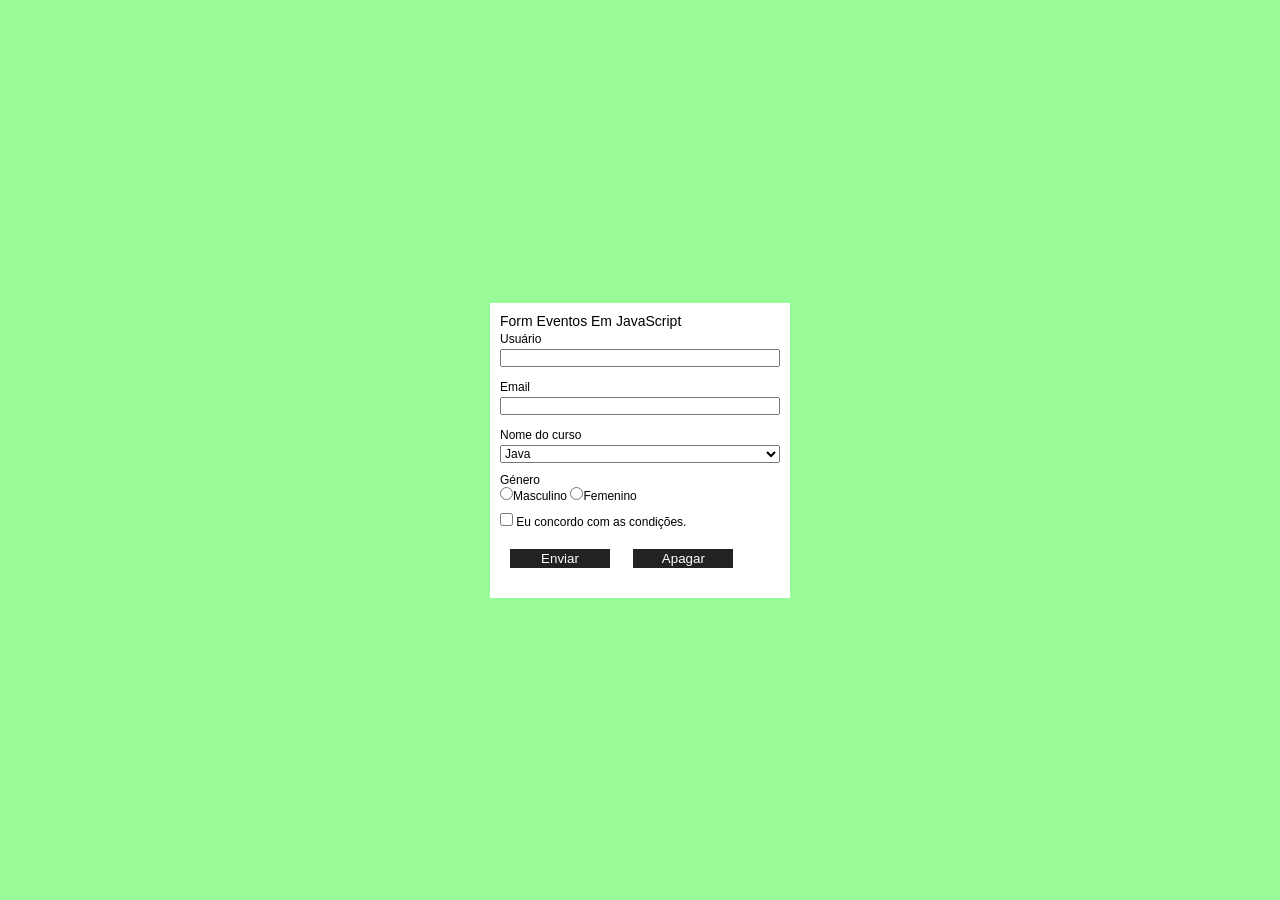
<file: htmlcssjs/index.html>
<!DOCTYPE html>
<html lang="pt-br">
<head>
    <meta charset="UTF-8">
    <meta name="viewport" content="width=device-width, initial-scale=1.0">
    <link rel="stylesheet" href="index.css">
    <title>Validacao com JS</title>
</head>
<body>
    <form action="#" autocomplete="off">
        <h1>Form eventos em JavaScript</h1>
        <div class="form-group">
            <label for="username">Usuário</label>
            <input type="text" id="username">
        </div>
        <div class="form-group">
            <label for="email">Email</label>
            <input type="email" id="email">
        </div>
        <div class="form-group">
            <label for="curso">Nome do curso</label>
            <select  id="curso">
                <option value="Java">Java</option>
                <option value="Python">Python</option>
                <option value="C++">C++</option>
                <option value="MySQL">MySQL</option>
                <option value="JavaScript">JavaScript</option>
                <option value="PHP">PHP</option>
                <option value="Node.js">Node.js</option>
                <option value="Django">Django</option>
                <option value="Express.js">Express.js</option>
                
            </select>
        </div>
        <div class="form-group">
            <fieldset>
                <legend>Género</legend>
                <label><input type="radio" name="genero" value="Masculino">Masculino</label>
                <label><input type="radio" name="genero" value="Femenino">Femenino</label>
            </fieldset>
        </div>
        <input type="checkbox" id="agree" />
        <label for="agree">Eu concordo com as condições.</label>
        <div class="form-group">
            <button type="submit">Enviar</button>
            <button type="reset">Apagar</button>
        </div>

    </form>
    <script src="index.js"></script>
</body>
</html>
</file>
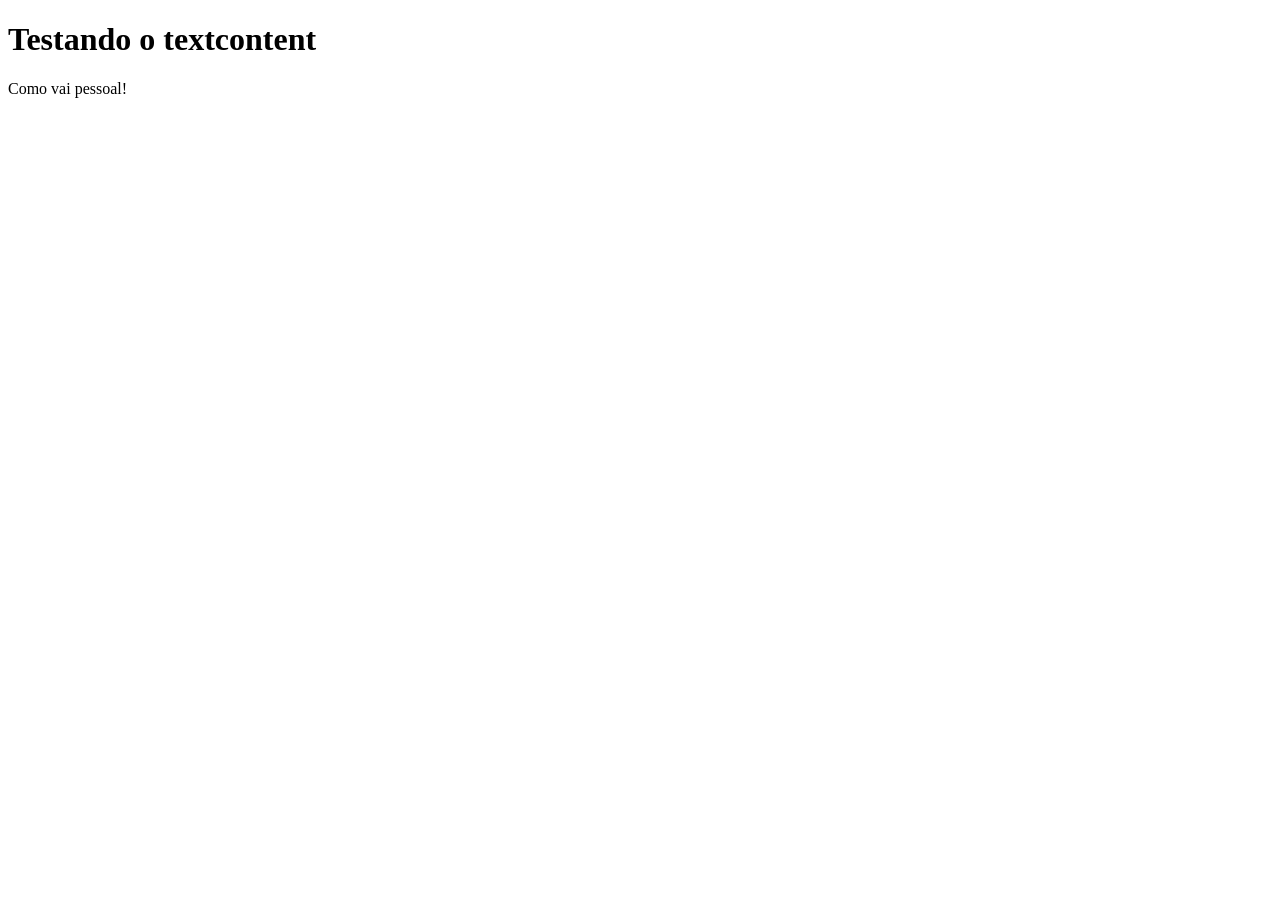
<file: eventos_dom/textcontent.html>
<!DOCTYPE html>
<html lang="pt-br">
<head>
    <meta charset="UTF-8">
    <meta name="viewport" content="width=device-width, initial-scale=1.0">
    <title>Testando o textcontent</title>
</head>
<body>
    <h1 id="teste">Testando o textcontent</h1>
    <p id="meuTexto">Olá Mundo</p>

    <script>
        // Para obter o texto de um elemento
        const p = document.getElementById('meuTexto')
        console.log(p.textContent)

        const h1 = document.querySelector('#teste')
        console.log(h1.textContent)

        // Para permitir alterar o texto de um elemento
        p.textContent = "Como vai pessoal!"
        console.log(p)
    </script>
</body>
</html>
</file>
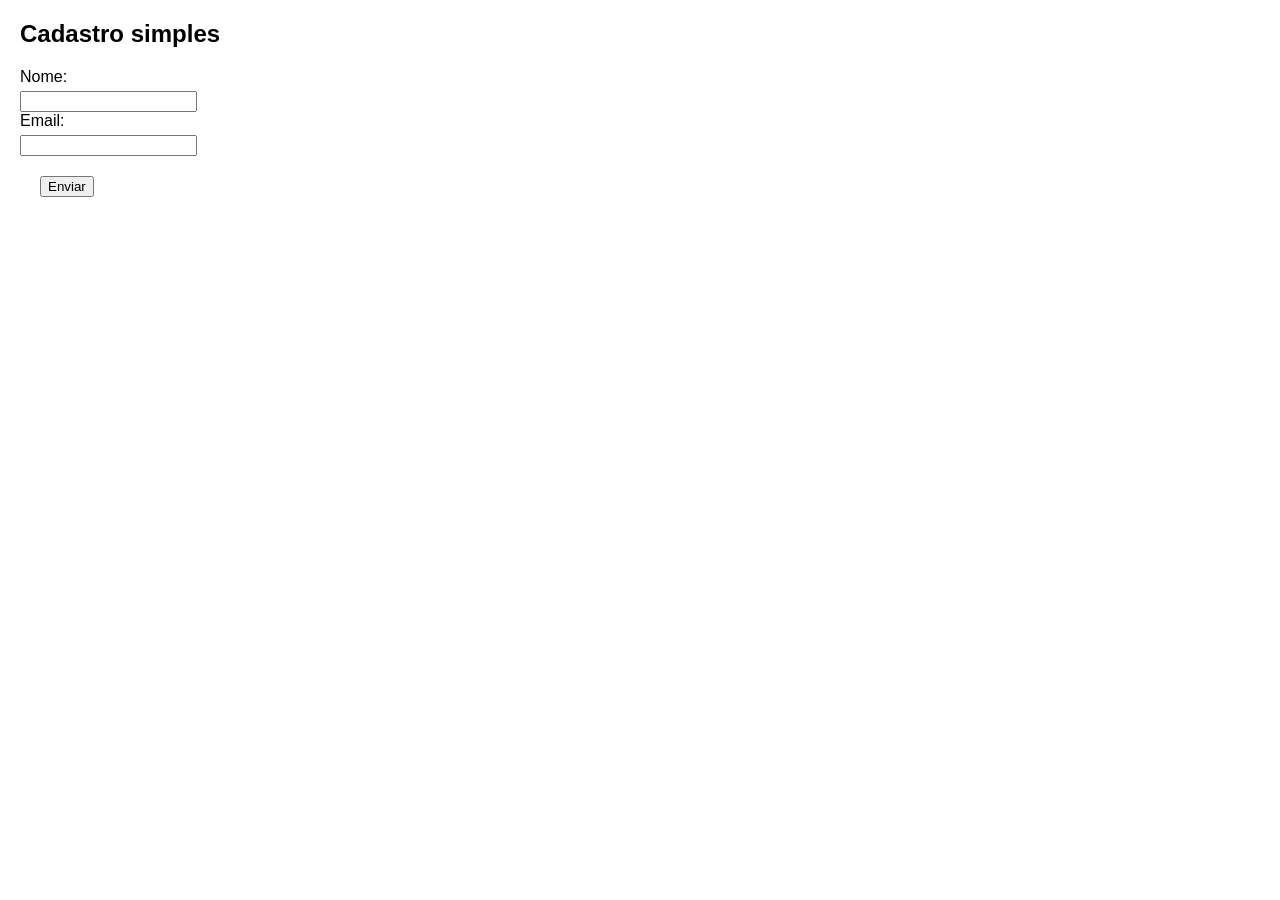
<file: eventos_dom/validarform.html>
<!DOCTYPE html>
<html lang="pt-br">
<head>
    <meta charset="UTF-8">
    <meta name="viewport" content="width=device-width, initial-scale=1.0">
    <title>Vlidacao de formulario</title>
</head>
<style>
    body{
        font-family: Arial, Helvetica, sans-serif;
        margin: 20px;
    }
    input{
        margin-top: 5px;
       display: block;
    }
    .erro{
        color: red;
        font-size: 0.9em;
        margin-top: 10px;
    }
    label{
        margin-top: 20px;
    }
    button{
        margin: 20px;
    }
</style>
<body>
    <h2>Cadastro simples</h2>
    <form id="meuFormulario">
        <label>Nome:</label>
        <input type="text" id="nome" required>
        <span id="erroNome" class="erro"></span>

        <label>Email:</label>
        <input type="email" id="email" required>
        <span id="erroEmail" class="erro"></span>
        <button type="submit">Enviar</button>
    </form>
    <script>
        //Captura de elementos
        const form = document.getElementById('meuFormulario');
        const nome = document.getElementById('nome');
        const email = document.getElementById('email');
        const erroNome = document.getElementById('erroNome')
        const erroEmail= document.getElementById('erroEmail')
        
        //Evento de input(validação em tempo real)
        nome.addEventListener('input', ()=>{
            if(nome.value.length < 5){
                erroNome.textContent = 'nome deve ter pelo menos 5 caracteres'
                
            }else{
                erroNome.textContent = ' ';
                
            }
        });

        // Evento blur (quando sai do campo)
        
        email.addEventListener('blur', () => {
            if (!email.value.includes('@')){
                erroEmail.textContent = 'Digite um email valido.'
                this.style.backgroundColor = 'blue' 
            }else{
                erroEmail.textContent = ' ';
            }
        });

        //Evento de submit (envio de formulario)
        form.addEventListener('submit', (e) => {
            e.preventDefault() //Evita envio automatico
            if(!erroNome.textContent && !erroEmail.textContent){
                alert(`Formulario enviado!\nNome: ${nome.value}\nEmail: ${email.value}`);
                form.reset()
            }else{
                alert('corrija os erros antes de enviar.')
            }
        });


    </script>
</body>
</html>
</file>
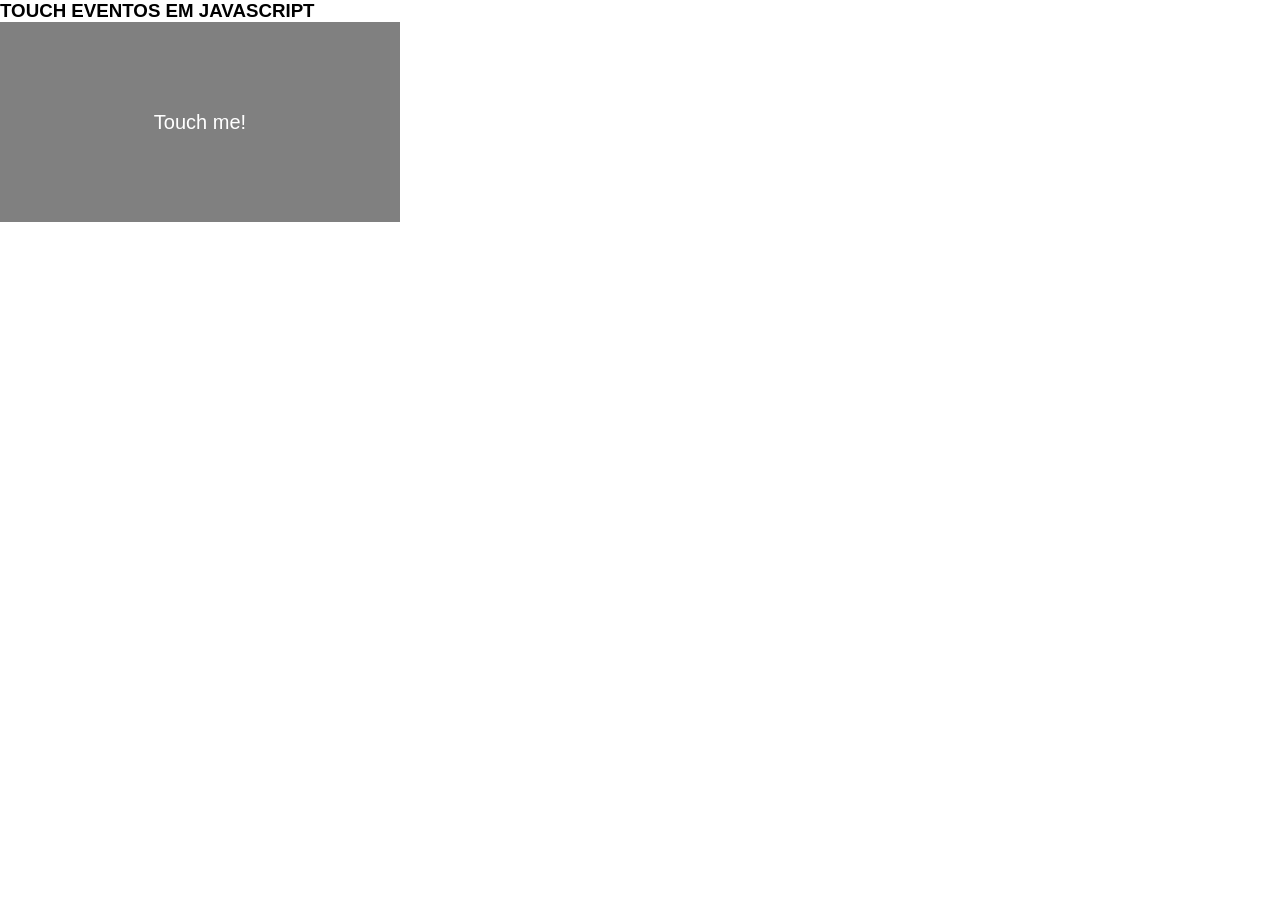
<file: toucheventos/touch.html>
<!DOCTYPE html>
<html lang="pt-br">
<head>
    <meta charset="UTF-8">
    <meta name="viewport" content="width=device-width, initial-scale=1.0">
    <title>Document</title>
</head>
<style>
    *{
        margin: 0;
        padding: 0;
        box-sizing: border-box;
        font-family: Arial, Helvetica, sans-serif;
    }
    h3{
        font-weight: 600;
        text-transform: uppercase;
    }
    #touchArea{
        width: 400px;
        height: 200px;
        background-color: gray;
        text-align: center;
        color: white;
        line-height: 200px;
        font-size: 20px;
        /* background-color: red; */
    }
</style>
<body>
    <h3>Touch Eventos em JavaScript</h3>
    <div id="touchArea">
        Touch me!
    </div>
    <script src="touch.js"></script>
</body>
</html>
</file>
<file: htmlcssjs/index.css>
@charset "utf-8";
*{
    margin: 0;
    padding: 0;
    box-sizing: border-box;
    font-family: "Poppins", sans-serif;
}
body{
    width: 100vw;
    height: 100vh;
    background-color: palegreen;
    display: flex;
    justify-content: center;
    align-items: center;
    font-size: 12px;
}
h1{
    font-weight: 500;
    text-transform: capitalize;
    font-size: 14px;
}
form{
    width: 300px;
    background-color: #fff;
    padding: 10px;
}
.form-group{
    margin-bottom: 10px;
}
.form-group > label {
    display: block;
    padding: 3px 0;
}
input[type="text"], input[type="email"],
select{
    width: 100%;
    outline: none;
    font-size: 12px;
}
fieldset{
    border: none;
}
button{
    width: 100px;
    border: none;
    background-color: #222;
    color: #fff;
    padding: 2px 10px;
    margin: 10px;
}
button:hover{
    transform: translate(-10px);
    background-color: aqua;
}
form .form-group:last-of-type {
        margin-top: 10px;
}
</file>
